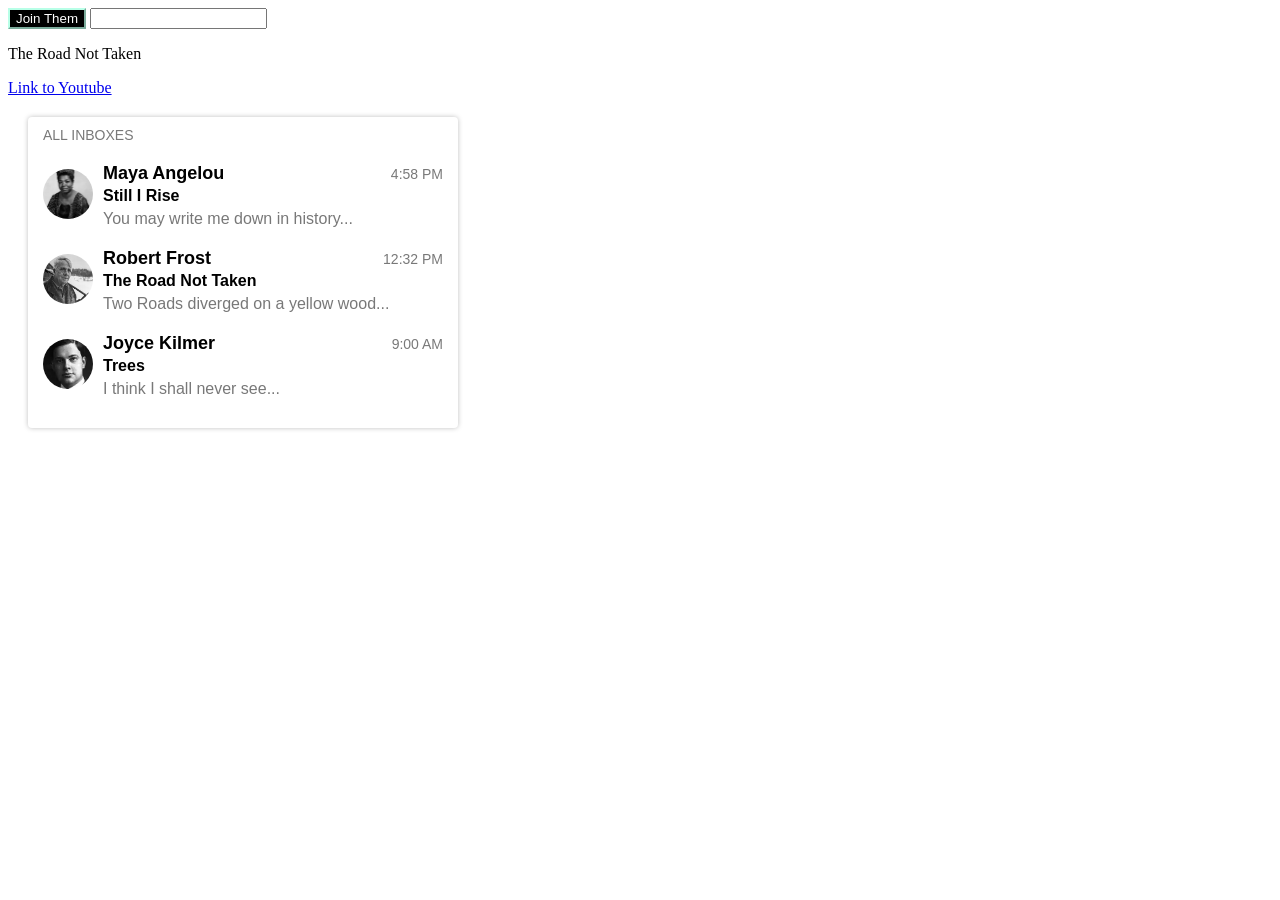
<file: index.html>
<!DOCTYPE html>
<html>
    <link rel="stylesheet" href="Website1.css">

    <title>
      First Website
    </title>
  </head>
  <body>
<!--I was a girl in the village doing alright,
Then I became a princess overnight!
now I gotta figure out how do it alright,
so much to learn and  see!
Up in the castle with my new family
In a school thats ju;st for royalty!-->
<button class="Join">
  Join Them
</button>
    
<input class="">

<P>
  The Road Not Taken
</P>
<a href="https://www.youtube.com/watch?v=G3e-cpL7ofc" target="_blank">
  Link to Youtube
</a>

    <div class="container">
      <div class="inbox-label">ALL INBOXES</div>
      <div class="email">
        <div class="sender-picture-container">
          <img class="sender-picture" src="Exercises/MayaAngelou.jfif">
        </div>
        <div class="email-content">
          <div class="email-header">
            <div class="sender-name">Maya Angelou</div>
            <div class="send-time">4:58 PM</div>
          </div>
          <div class="subject">
            Still I Rise
          </div>
          <div class="message">
            You may write me down in history...
          </div>
        </div>
      </div>
      <div class="email">
        <div class="sender-picture-container">
          <img class="sender-picture" src="Exercises/RobertFrost.jfif">
        </div>
        <div class="email-content">
          <div class="email-header">
            <div class="sender-name">Robert Frost</div>
            <div class="send-time">12:32 PM</div>
          </div>
          <div class="subject">
            The Road  Not Taken
          </div>
          <div class="message">
            Two Roads diverged on a yellow wood...
          </div>
        </div>
      </div>
      <div class="email">
        <div class="sender-picture-container">
          <img class="sender-picture" src="Exercises/JoyceKilmer.webp">
        </div>
        <div class="email-content">
          <div class="email-header">
            <div class="sender-name">Joyce Kilmer</div>
            <div class="send-time">9:00 AM</div>
          </div>
          <div class="subject">
            Trees
          </div>
          <div class="message">
            I think I shall never see...
          </div>
        </div>
      </div>
    </div>

  </body>
</html>
</file>
<file: Website1.css>
.Join {
  background-color: black;
  color: white;
  border-color: rgb(184, 255, 231);
}

div {
  font-family: Arial;
}

.container {
  padding-top: 10px;
  padding-bottom: 10px;
  padding-left: 15px;
  padding-right: 15px;
  width: 400px;
  box-shadow: 0 0 5px rgba(0, 0, 0, 0.25);
  border-radius: 4px;
  margin-top: 20px;
  margin-left: 20px;
}

.inbox-label {
  font-size: 14px;
  color: rgb(120, 120, 120);
  margin-bottom: 20px;
}

.email {
  display: flex;
  flex-direction: row;
  align-items: center;
  margin-bottom: 20px;
}

.sender-picture-container {
  margin-right: 10px;
}

.sender-picture {
  width: 50px;
  height: 50px;
  object-fit: cover;
  border-radius: 25px;
}

.email-content {
  flex: 1;
}

.email-header {
  display: flex;
  flex-direction: row;
  justify-content: space-between;
  align-items: center;
  margin-bottom: 3px;
}

.sender-name {
  font-size: 18px;
  font-weight: bold;
}

.send-time {
  font-size: 14px;
  color: rgb(120, 120, 120);
}

.subject {
  font-weight: bold;
  margin-bottom: 5px;
}

.message {
  color: rgb(120, 120, 120);
}
</file>
